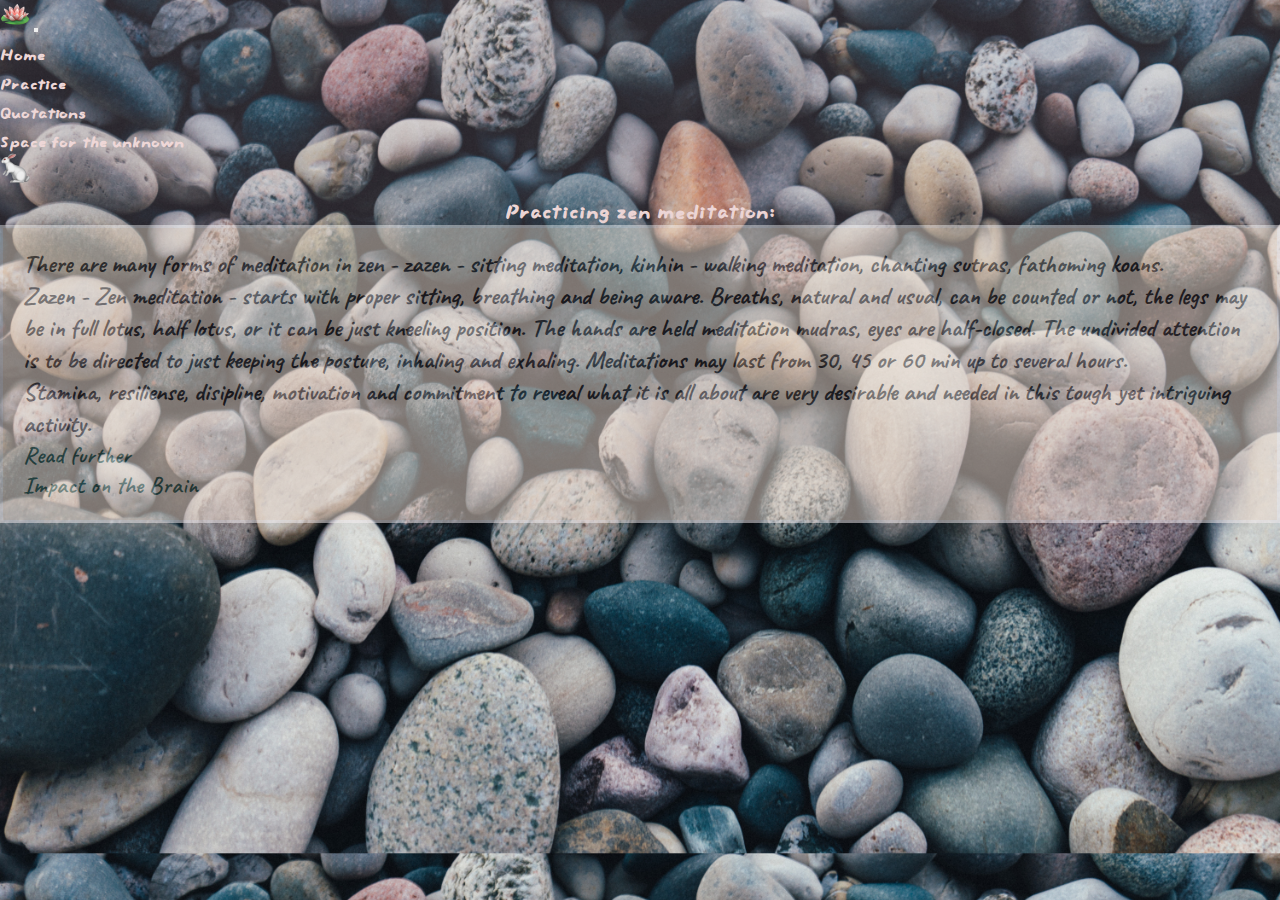
<file: practice.html>
<!DOCTYPE html>
<html lang="en">

<head>
    <meta charset="UTF-8">
    <meta name="viewport" content="width=device-width, initial-scale=1.0">
    <title>SheCodes Hobby Challenge July2023</title>
    <link rel="preconnect" href="https://fonts.googleapis.com">
    <link rel="preconnect" href="https://fonts.gstatic.com" crossorigin>
    <link href="https://fonts.googleapis.com/css2?family=Caveat&family=Slackside+One&display=swap" rel="stylesheet">
    <link href="https://cdn.jsdelivr.net/npm/bootstrap@5.3.0/dist/css/bootstrap.min.css" rel="stylesheet"
        integrity="sha384-9ndCyUaIbzAi2FUVXJi0CjmCapSmO7SnpJef0486qhLnuZ2cdeRhO02iuK6FUUVM" crossorigin="anonymous">
    <script src="https://cdn.jsdelivr.net/npm/bootstrap@5.3.0/dist/js/bootstrap.bundle.min.js"
        integrity="sha384-geWF76RCwLtnZ8qwWowPQNguL3RmwHVBC9FhGdlKrxdiJJigb/j/68SIy3Te4Bkz"
        crossorigin="anonymous"></script>
    <link rel="stylesheet" href="styles.css">
</head>

<body>
    <nav class="navbar navbar-expand-lg bg-dark border-bottom border-bottom-dark" data-bs-theme="dark"">
        <div class=" container-fluid">
        <a class="navbar-brand" href="#"><img class="navbar-emoji" src="emoji/lotus-emoji-apple.png"
                alt="lotus emoji"></a>
        <button class="navbar-toggler" type="button" data-bs-toggle="collapse" data-bs-target="#navbarNav"
            aria-controls="navbarNav" aria-expanded="false" aria-label="Toggle navigation">
            <span class="navbar-toggler-icon"></span>
        </button>
        <div class="collapse navbar-collapse" id="navbarNav">
            <ul class="navbar-nav">
                <li class="nav-item">
                    <a class="nav-link active" aria-current="page" href="index.html">Home</a>
                </li>
                <li class="nav-item">
                    <a class="nav-link" href="practice.html">Practice</a>
                </li>
                <li class="nav-item">
                    <a class="nav-link" href="quotes.html">Quotations</a>
                </li>
                <li class="nav-item">
                    <a class="nav-link disabled">Space for the unknown</a>
                </li>
                <li class="nav-item">
                    <a class="nav-link"><img class="navbar-emoji" src="emoji/rabbit-emoji-apple.png"
                            alt="rabbit emoji"></a>
                </li>
            </ul>
        </div>
        </div>
    </nav>
    <h1>Practicing zen meditation:</h1>
    <div class="paper-sheet m-5">
        <article class="quotes">
            <p>There are many forms of meditation in zen - zazen - sitting meditation, kinhin - walking meditation,
                chanting sutras, fathoming koans.</p>

            <p>Zazen - Zen meditation - starts with proper sitting, breathing and being aware. Breaths, natural and
                usual, can be
                counted or not, the legs may be in full lotus, half lotus, or it can be just kneeling position. The
                hands are held
                meditation mudras, eyes are half-closed. The undivided attention is to be directed to just keeping the
                posture, inhaling
                and exhaling. Meditations may last from 30, 45 or 60 min up to several hours.
            </p>

            <p>Stamina, resiliense, disipline, motivation and commitment to reveal what it is all about are very
                desirable and needed
                in this tough yet intriguing activity.</p>
        </article>
        <p><a href="https://zenstudies.org/teachings/how-to-practice/">Read further</a></p>
        <p><a href="https://www.verywellmind.com/what-is-zen-meditation-4586721#mntl-sc-block_1-0-30"
                target="_blank">Impact on the
                Brain</a></p>
</body>

</html>
</file>
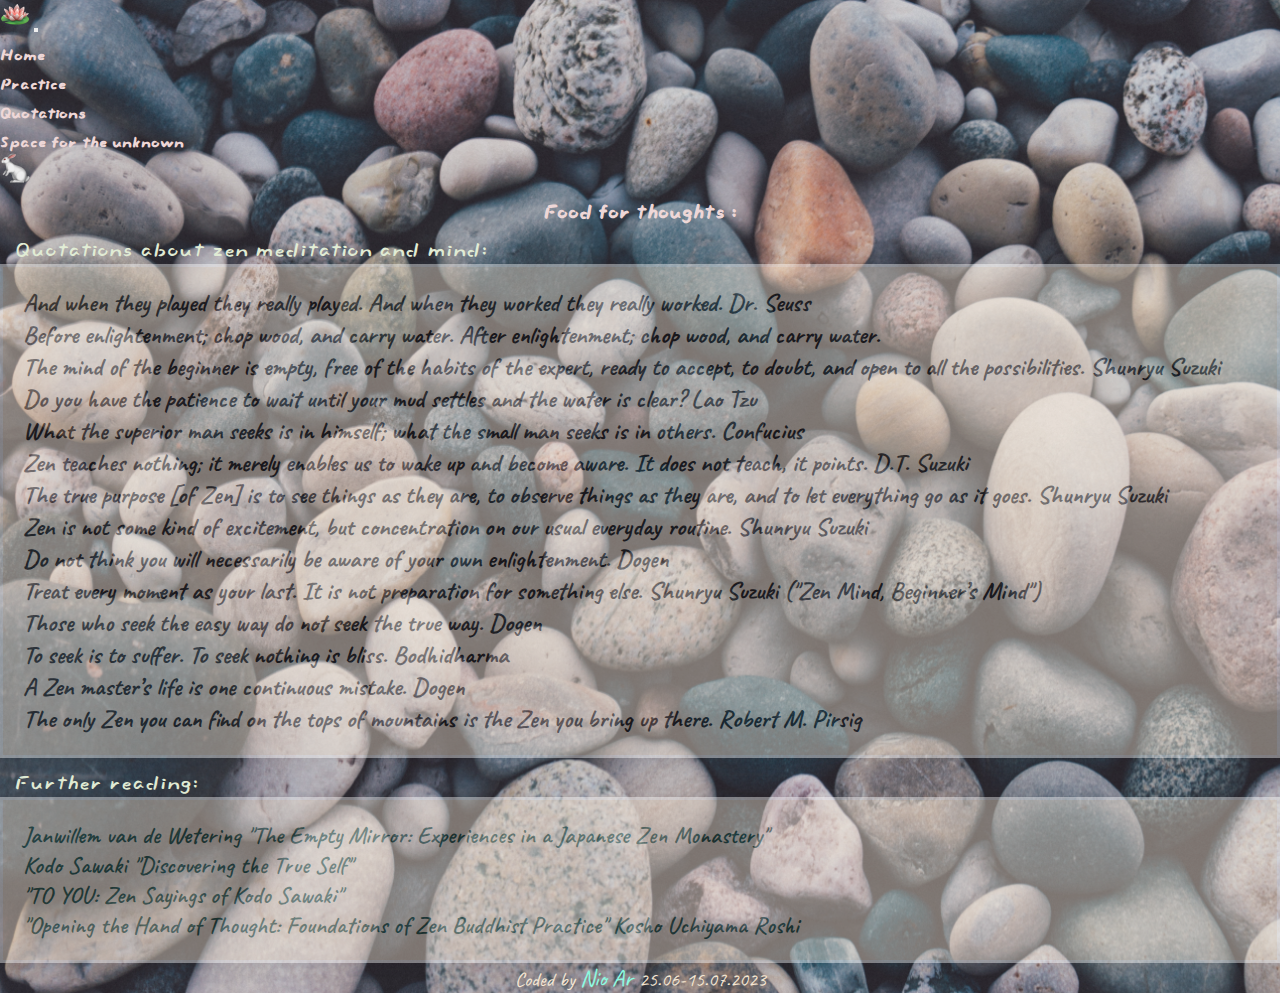
<file: quotes.html>
<!DOCTYPE html>
<html lang="en">

<head>
    <meta charset="UTF-8">
    <meta name="viewport" content="width=device-width, initial-scale=1.0">
    <title>SheCodes Hobby Challenge July2023</title>
    <link rel="preconnect" href="https://fonts.googleapis.com">
    <link rel="preconnect" href="https://fonts.gstatic.com" crossorigin>
    <link href="https://fonts.googleapis.com/css2?family=Caveat&family=Slackside+One&display=swap" rel="stylesheet">
    <link href="https://cdn.jsdelivr.net/npm/bootstrap@5.3.0/dist/css/bootstrap.min.css" rel="stylesheet"
        integrity="sha384-9ndCyUaIbzAi2FUVXJi0CjmCapSmO7SnpJef0486qhLnuZ2cdeRhO02iuK6FUUVM" crossorigin="anonymous">
    <script src="https://cdn.jsdelivr.net/npm/bootstrap@5.3.0/dist/js/bootstrap.bundle.min.js"
        integrity="sha384-geWF76RCwLtnZ8qwWowPQNguL3RmwHVBC9FhGdlKrxdiJJigb/j/68SIy3Te4Bkz"
        crossorigin="anonymous"></script>
    <link rel="stylesheet" href="styles.css">
</head>

<body>
    <nav class="navbar navbar-expand-lg bg-dark border-bottom border-bottom-dark" data-bs-theme="dark"">
        <div class=" container-fluid">
        <a class="navbar-brand" href="#"><img class="navbar-emoji" src="emoji/lotus-emoji-apple.png"
                alt="lotus emoji"></a>
        <button class="navbar-toggler" type="button" data-bs-toggle="collapse" data-bs-target="#navbarNav"
            aria-controls="navbarNav" aria-expanded="false" aria-label="Toggle navigation">
            <span class="navbar-toggler-icon"></span>
        </button>
        <div class="collapse navbar-collapse" id="navbarNav">
            <ul class="navbar-nav">
                <li class="nav-item">
                    <a class="nav-link" aria-current="page" href="index.html">Home</a>
                </li>
                <li class="nav-item">
                    <a class="nav-link" href="practice.html">Practice</a>
                </li>
                <li class="nav-item">
                    <a class="nav-link  active" href="quotes.html">Quotations</a>
                </li>
                <li class="nav-item">
                    <a class="nav-link disabled">Space for the unknown</a>
                </li>
                <li class="nav-item">
                    <a class="nav-link"><img class="navbar-emoji" src="emoji/rabbit-emoji-apple.png"
                            alt="rabbit emoji"></a>
                </li>
            </ul>
        </div>
        </div>
    </nav>
    <h1>Food for thoughts :</h1>
    <h2>Quotations about zen meditation and mind:</h2>
    <div class="paper-sheet m-5">
        <article class="quotes">
            <p>And when they played they really played. And when they worked they really worked. Dr. Seuss
            </p>
            <p>Before enlightenment; chop wood, and carry water. After enlightenment; chop wood, and carry water.
            </p>
            <p>The mind of the beginner is empty, free of the habits of the expert, ready to accept, to doubt, and open
                to
                all the
                possibilities. Shunryu Suzuki</p>
            <p>Do you have the patience to wait until your mud settles and the water is clear? Lao Tzu</p>
            <p>What the superior man seeks is in himself; what the small man seeks is in others. Confucius
            </p>
            <p>Zen teaches nothing; it merely enables us to wake up and become aware. It does not teach, it points. D.T.
                Suzuki
            </p>
            <p>The true purpose [of Zen] is to see things as they are, to observe things as they are, and to let
                everything
                go as it
                goes. Shunryu Suzuki
            </p>
            <p>Zen is not some kind of excitement, but concentration on our usual everyday routine. Shunryu Suzuki</p>
            <p>Do not think you will necessarily be aware of your own enlightenment. Dogen
            </p>
            <p>Treat every moment as your last. It is not preparation for something else. Shunryu Suzuki ("Zen Mind,
                Beginner’s Mind")
            </p>
            <p>Those who seek the easy way do not seek the true way. Dogen
            </p>
            <p>To seek is to suffer. To seek nothing is bliss. Bodhidharma</p>
            <p>A Zen master’s life is one continuous mistake. Dogen</p>
            <p>The only Zen you can find on the tops of mountains is the Zen you bring up there. Robert M. Pirsig
            </p>
        </article>
    </div>
    <h2>Further reading:</h2>
    <div class="paper-sheet m-5">
        <p><a href="https://www.amazon.com/Empty-Mirror-Experiences-Japanese-Monastery/dp/0312207743
" target="_blank">Janwillem van de Wetering "The Empty Mirror: Experiences in a Japanese Zen Monastery"</a>
        </p>
        <p><a href="https://www.amazon.com/Discovering-True-Self-Sawakis-Meditation/dp/B0BBPMKCVP" target="_blank"> Kodo
                Sawaki "Discovering the True Self"
            </a></p>
        <p><a href="https://www.amazon.com/YOU-Zen-Sayings-Kodo-Sawaki-ebook/dp/B09CLSX968
" target="_blank">"TO YOU: Zen Sayings of Kodo Sawaki"</a></p>
        <p><a href="https://www.amazon.com/Opening-Hand-Thought-Foundations-Buddhist/dp/0861713575"
                target="_blank">"Opening the Hand of Thought: Foundations of Zen Buddhist Practice"
                Kosho Uchiyama Roshi
            </a></p>
    </div>
    <footer class="footer">
        <p>Coded by <a class="git-link" href="https://github.com/star-cemetery/shecodes-hobby-challenge-jul2023">Nio Ar
            </a>25.06-15.07.2023
        </p>
    </footer>
</body>

</html>
</file>
<file: styles.css>
:root {
  --main-color: ;
  --secondary-color: ;
  --highlight-color: ;
}
* {
  box-sizing: border-box;
  margin: 0;
  padding: 0;
}
body {
  background-color: #e1e2dd;
  background-image: url("img/pexels-scott-webb.jpg");
  background-size: cover;
  box-shadow: inset 0 0 0 2000px rgba(173, 143, 160, 0.2);
}
.nav-link {
  font-family: "Slackside One", cursive;
  color: #eed7d7;
  text-align: center;
  font-size: 20px;
}
h1 {
  font-family: "Slackside One", cursive;
  color: #eed7d7;
  text-align: center;
  font-weight: 600;
  font-size: 25px;
}
h2 {
  font-family: "Slackside One", cursive;
  color: #e3eed7;
  font-size: 27px;
  font-weight: 500;
  margin: 0px 15px;
}
article {
  font-family: "Caveat", cursive;
}
a {
  text-decoration: none;
  font-family: "Caveat", cursive;
  color: rgb(2, 61, 46);
  font-size: 24px;
  font-weight: 600;
}
a:hover {
  color: rgb(35, 160, 143);
}
audio {
  margin: 0 5px;
}
.git-link,
.youtube-link {
  color: rgb(142, 255, 229);
  font-weight: 100 !important;
}
.navbar-emoji {
  max-width: 30px;
}
.paper-sheet {
  background-color: antiquewhite;
  opacity: 0.4;
  box-shadow: 0 5px 25px #0003;
  padding: 20px;
  border: 3px solid white;
}
.quotes {
  color: rgb(0, 0, 0);
  font-size: 25px;
  font-weight: 700;
}
.footer {
  text-align: center;
  font-family: "Caveat", cursive;
  color: antiquewhite;
  font-size: 20px;
}
</file>
